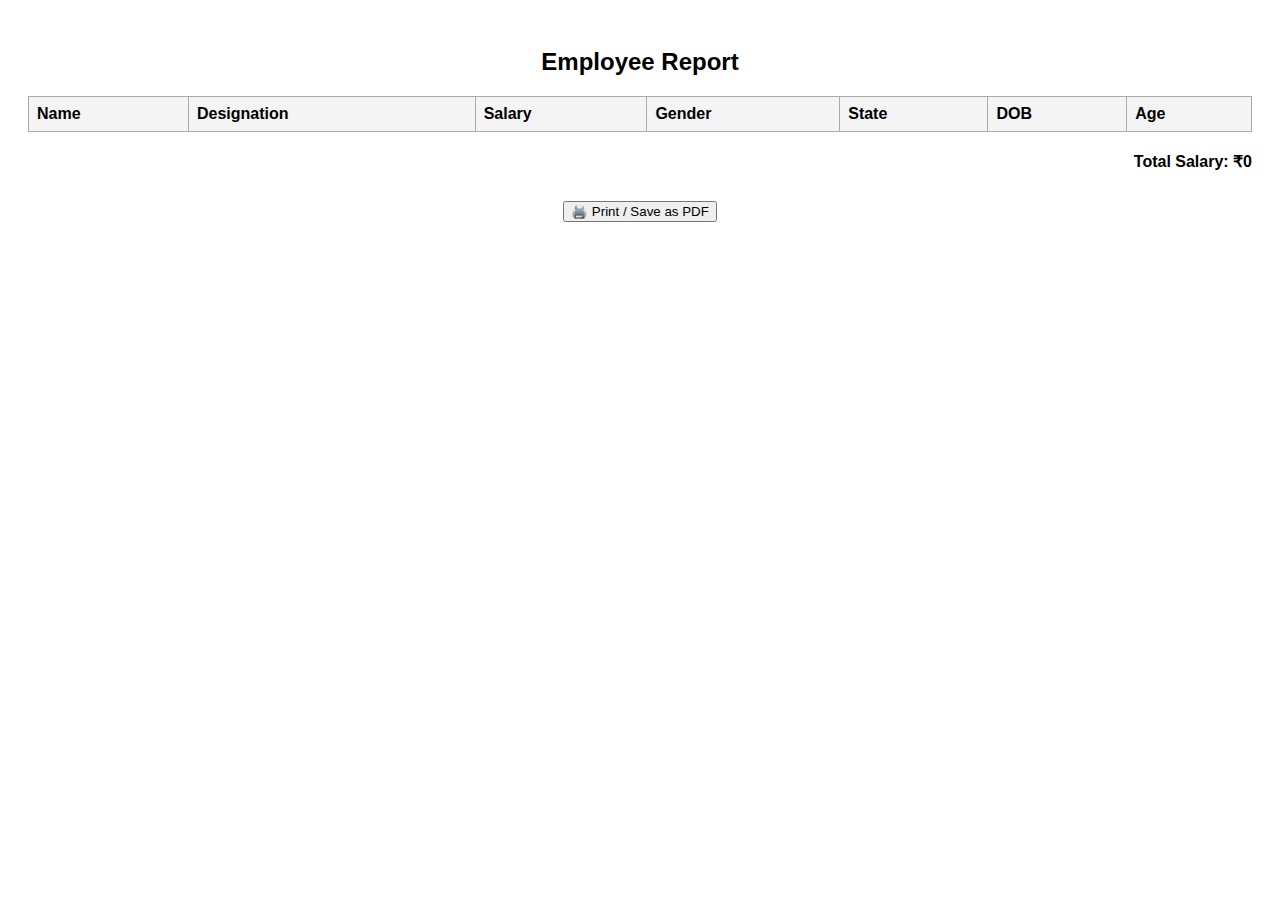
<file: BookXpertAssignment/wwwroot/employee-report.html>
﻿<!DOCTYPE html>
<html>
<head>
    <meta charset="utf-8" />
    <title>Employee Report</title>
    <style>
        body {
            font-family: Arial, sans-serif;
            padding: 20px;
        }

        h2 {
            text-align: center;
            margin-bottom: 20px;
        }

        table {
            width: 100%;
            border-collapse: collapse;
            margin-top: 10px;
        }

        th, td {
            border: 1px solid #aaa;
            padding: 8px;
            text-align: left;
        }

        th {
            background-color: #f4f4f4;
        }

        .summary {
            margin-top: 20px;
            font-weight: bold;
            text-align: right;
        }

        @media print {
            button {
                display: none;
            }
        }
    </style>
</head>
<body>
    <h2>Employee Report</h2>
    <table id="reportTable">
        <thead>
            <tr>
                <th>Name</th>
                <th>Designation</th>
                <th>Salary</th>
                <th>Gender</th>
                <th>State</th>
                <th>DOB</th>
                <th>Age</th>
            </tr>
        </thead>
        <tbody></tbody>
    </table>

    <div class="summary" id="totalSalary"></div>

    <div style="text-align: center; margin-top: 30px;">
        <button onclick="window.print()">🖨️ Print / Save as PDF</button>
    </div>

    <script>
    const employees = JSON.parse(localStorage.getItem("employeeReportData") || "[]");

    const tbody = document.querySelector("#reportTable tbody");
    let total = 0;

    employees.forEach(emp => {
      const tr = document.createElement("tr");
      tr.innerHTML = `
        <td>${emp.name}</td>
        <td>${emp.designation}</td>
        <td>₹${emp.salary.toLocaleString()}</td>
        <td>${emp.gender}</td>
        <td>${emp.state}</td>
        <td>${emp.dateOfBirth?.split("T")[0]}</td>
        <td>${calculateAge(emp.dateOfBirth)}</td>
      `;
      tbody.appendChild(tr);
      total += emp.salary;
    });

    document.getElementById("totalSalary").innerText = `Total Salary: ₹${total.toLocaleString()}`;

    function calculateAge(dobStr) {
      const dob = new Date(dobStr);
      const today = new Date();
      let age = today.getFullYear() - dob.getFullYear();
      const m = today.getMonth() - dob.getMonth();
      if (m < 0 || (m === 0 && today.getDate() < dob.getDate())) {
        age--;
      }
      return age;
    }
    </script>
</body>
</html>
</file>
